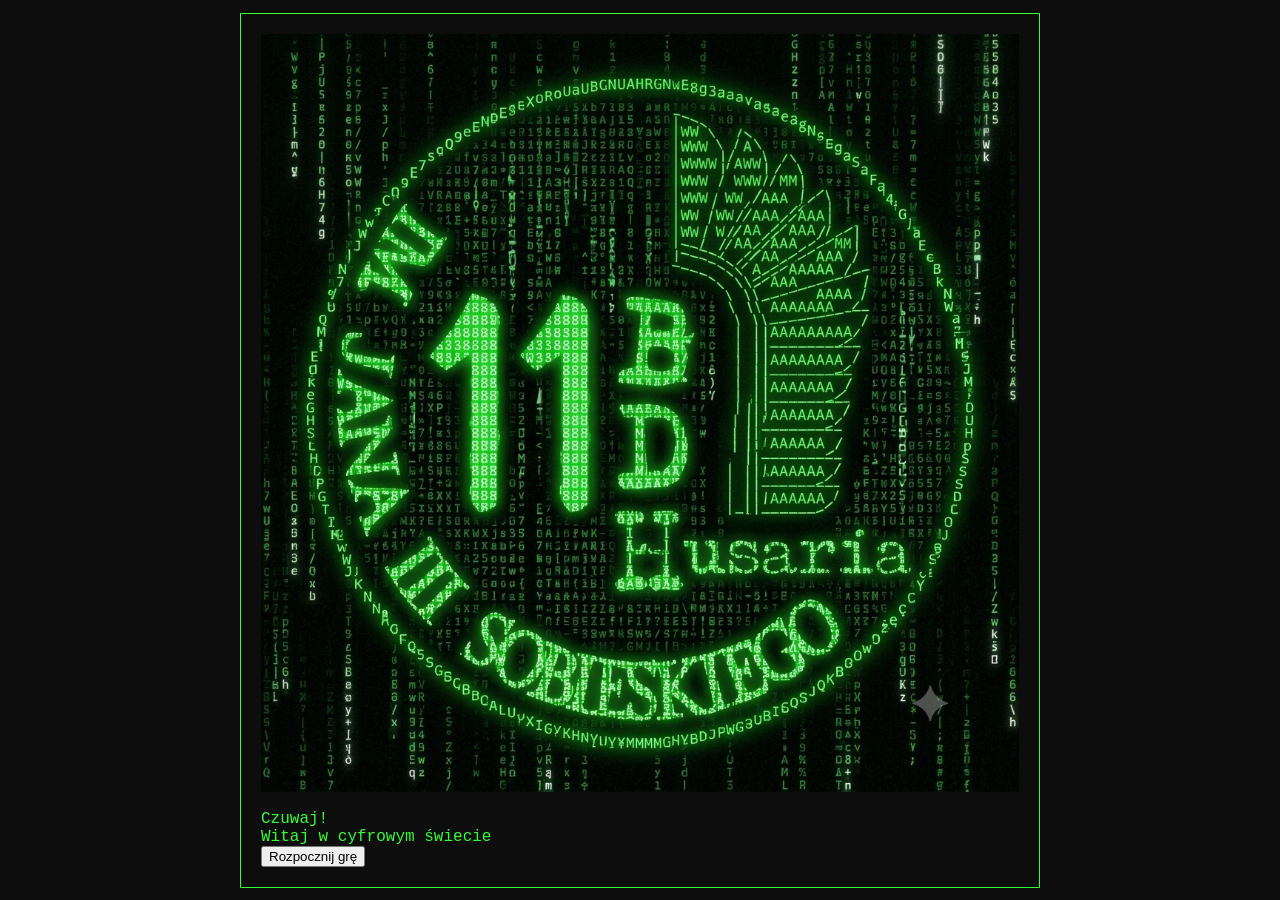
<file: index.html>
<!DOCTYPE html>
<html lang="pl">
<head>
    <meta charset="UTF-8">
    <title>POZIOM 1</title>
    <link rel="stylesheet" href="assets/css/style.css">
    </head>
<body>

    <div class="terminal">
        <img src="assets/img/logo-druzyny-matrix.png" alt=""> <br>
        
        Czuwaj! <br>
        Witaj w cyfrowym świecie 
        
        <form action="level1.html">
            <input type="submit" value="Rozpocznij grę" />
        </form>
    </div>

    <script src="assets/js/game.js"></script>
</body>
</html>
</file>
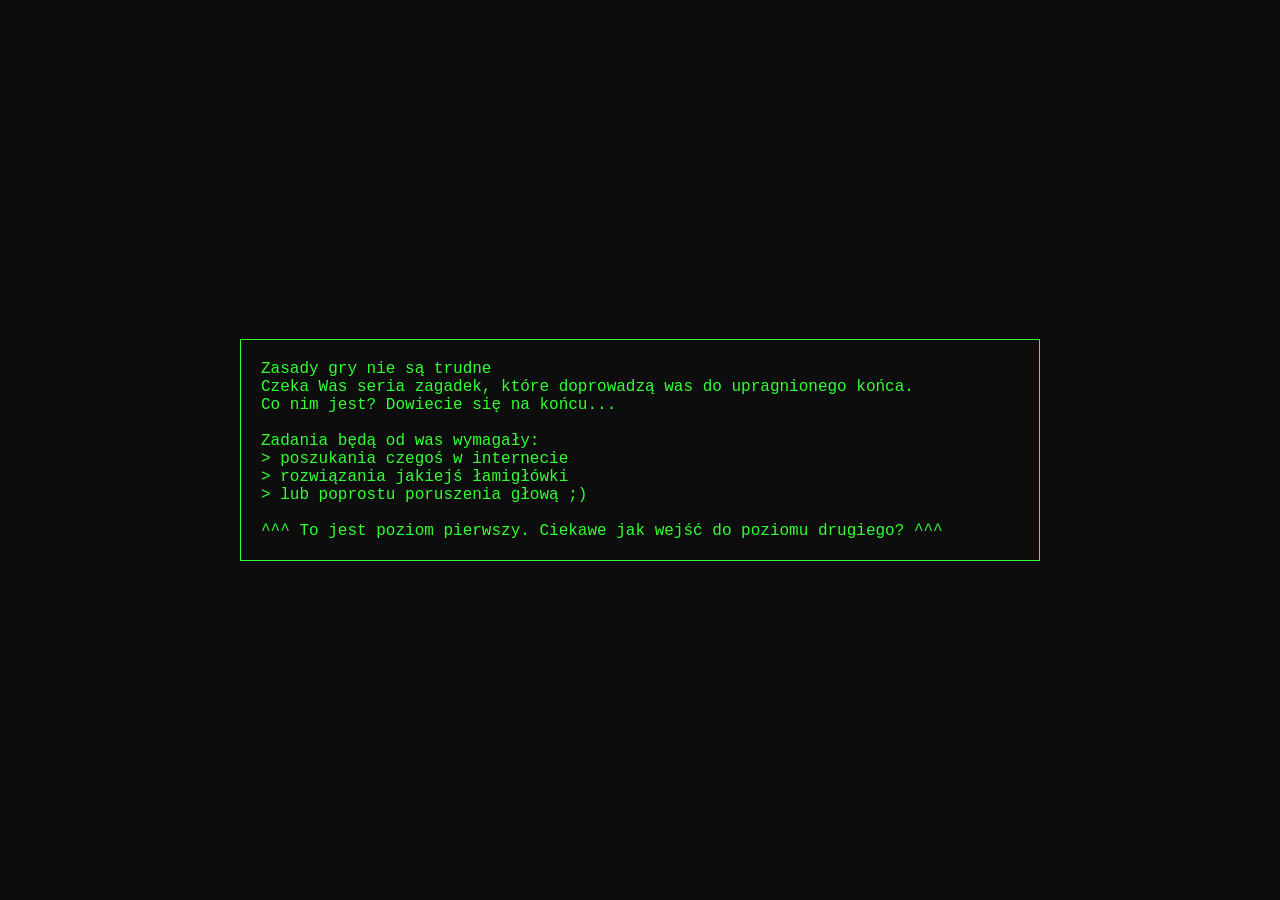
<file: level1.html>
<!DOCTYPE html>
<html lang="pl">
<head>
    <meta charset="UTF-8">
    <title>POZIOM 1</title>
    <link rel="stylesheet" href="assets/css/style.css">
    </head>
<body>

    <div class="terminal">
        Zasady gry nie są trudne <br>
        Czeka Was seria zagadek, które doprowadzą was do upragnionego końca. 
        <br>Co nim jest? Dowiecie się na końcu...
        <br>
        <br>Zadania będą od was wymagały:
        <br>> poszukania czegoś w internecie
        <br>> rozwiązania jakiejś łamigłówki
        <br>> lub poprostu poruszenia głową ;)
        <br>
        <br> ^^^ To jest poziom pierwszy. Ciekawe jak wejść do poziomu drugiego? ^^^
    </div>

    <script src="assets/js/game.js"></script>
</body>
</html>
</file>
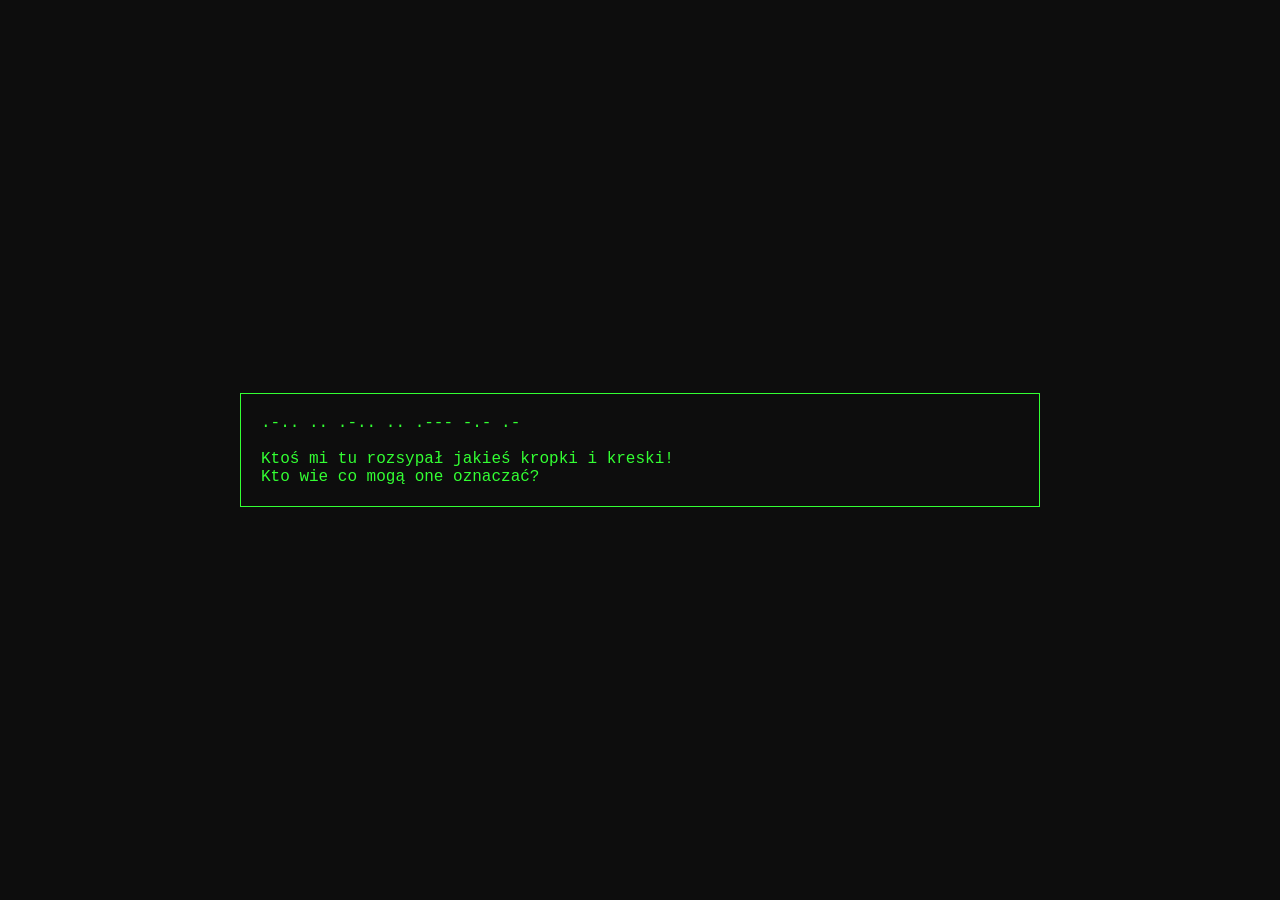
<file: lilijka.html>
<!DOCTYPE html>
<html lang="pl">
<head>
    <meta charset="UTF-8">
    <title>POZIOM 1</title>
    <link rel="stylesheet" href="assets/css/style.css">
</head>
<body>

    <div class="terminal">
        .-.. .. .-.. .. .--- -.- .- 
        <br>
        <br> Ktoś mi tu rozsypał jakieś kropki i kreski!
        <br> Kto wie co mogą one oznaczać?
    </div>

    <script src="assets/js/game.js"></script>
</body>
</html>
</file>
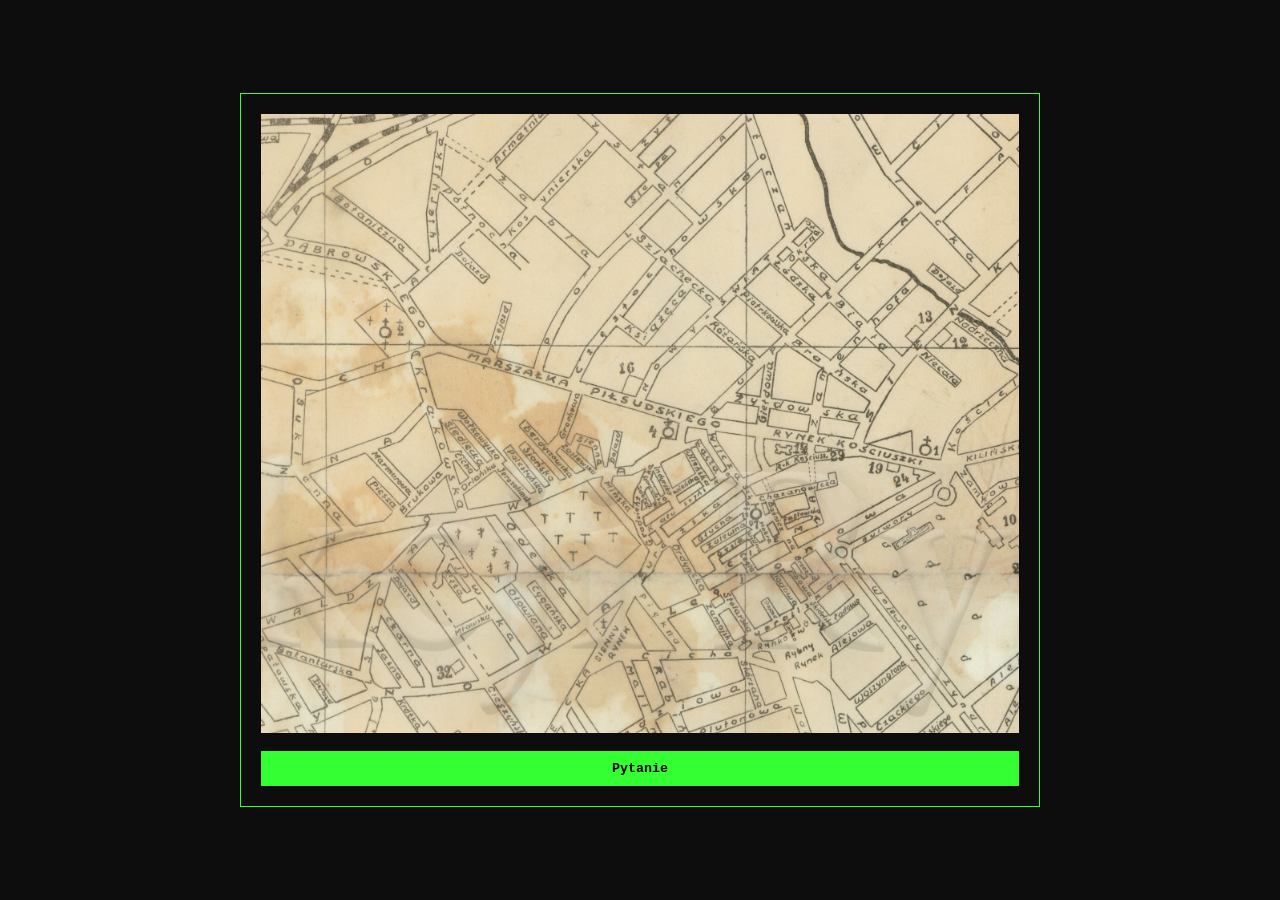
<file: mapa.html>
<!DOCTYPE html>
<html lang="pl">
<head>
    <meta charset="UTF-8">
    <title>POZIOM 1</title>
    <link rel="stylesheet" href="assets/css/style.css">
</head>
<body>

    <div class="terminal">
        <img src="assets/img/PLAN_MIASTA_BIALEGOSTOKU_10K.jpg">
        <br>
        
        <button id="btnPytanie">Pytanie</button>
    </div>

    <script>
        document.getElementById('btnPytanie').addEventListener('click', function() {
            let odpowiedz = prompt("Czyje imię nosiła przedwojenna ulica Lipowa w Białymstoku?");
            
            if (odpowiedz && odpowiedz.trim().toLowerCase() === "piłsudskiego") {
                window.location.href = "nowa_strona.html";
            } else if (odpowiedz !== null) {
                alert("Błędna odpowiedź");
            }
        });
    </script>
</body>
</html>
</file>
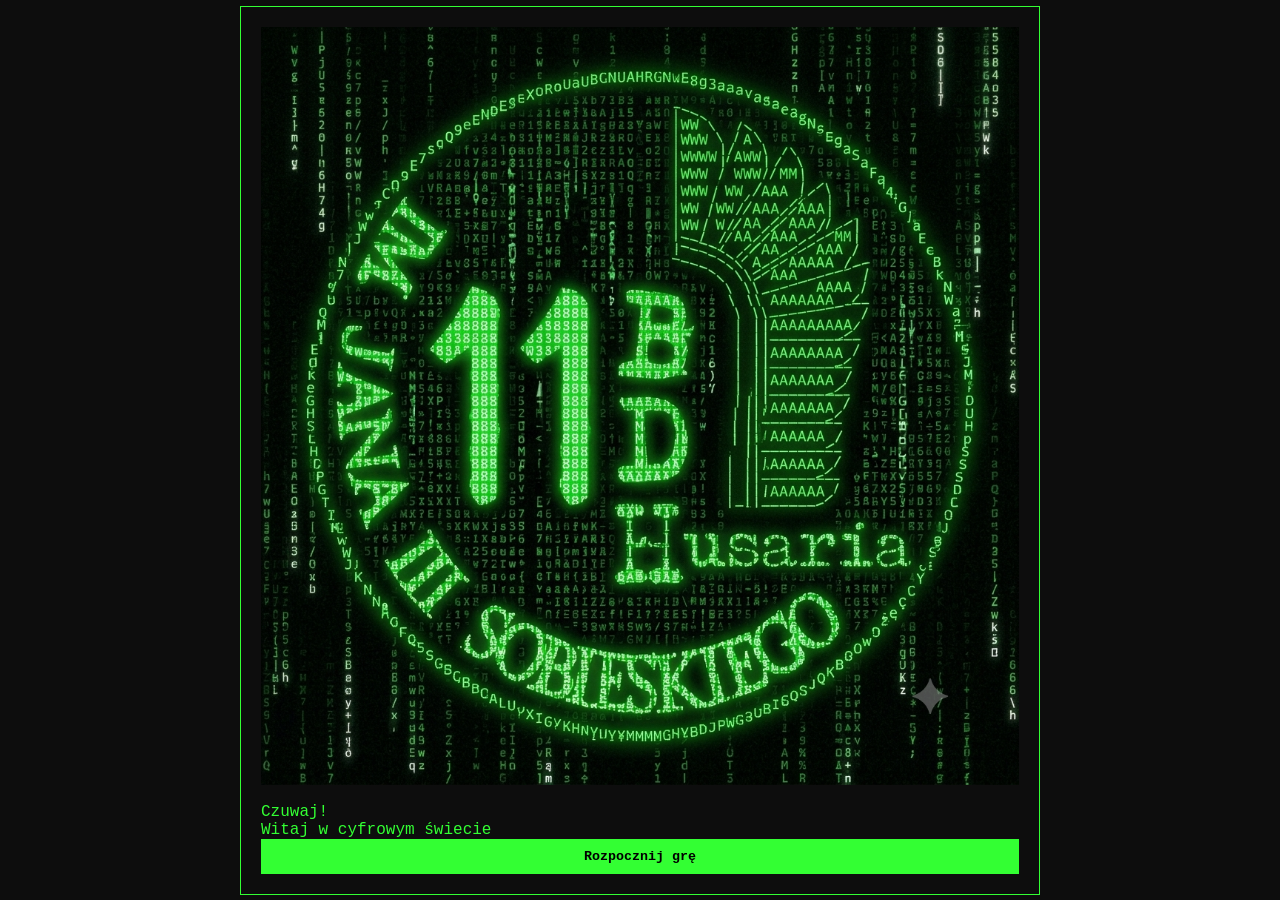
<file: one-sided-template.html>
<!DOCTYPE html>
<html lang="pl">
<head>
    <meta charset="UTF-8">
    <title>POZIOM 1</title>
    <link rel="stylesheet" href="assets/css/style.css">
    </head>
<body>

    <div class="terminal">
        <img src="assets/img/logo-druzyny-matrix.png" alt=""> <br>
        
        Czuwaj! <br>
        Witaj w cyfrowym świecie 
        
        <form action="level1.html">
            <button type="submit">Rozpocznij grę</button>
        </form>
    </div>

    <script src="assets/js/game.js"></script>
</body>
</html>
</file>
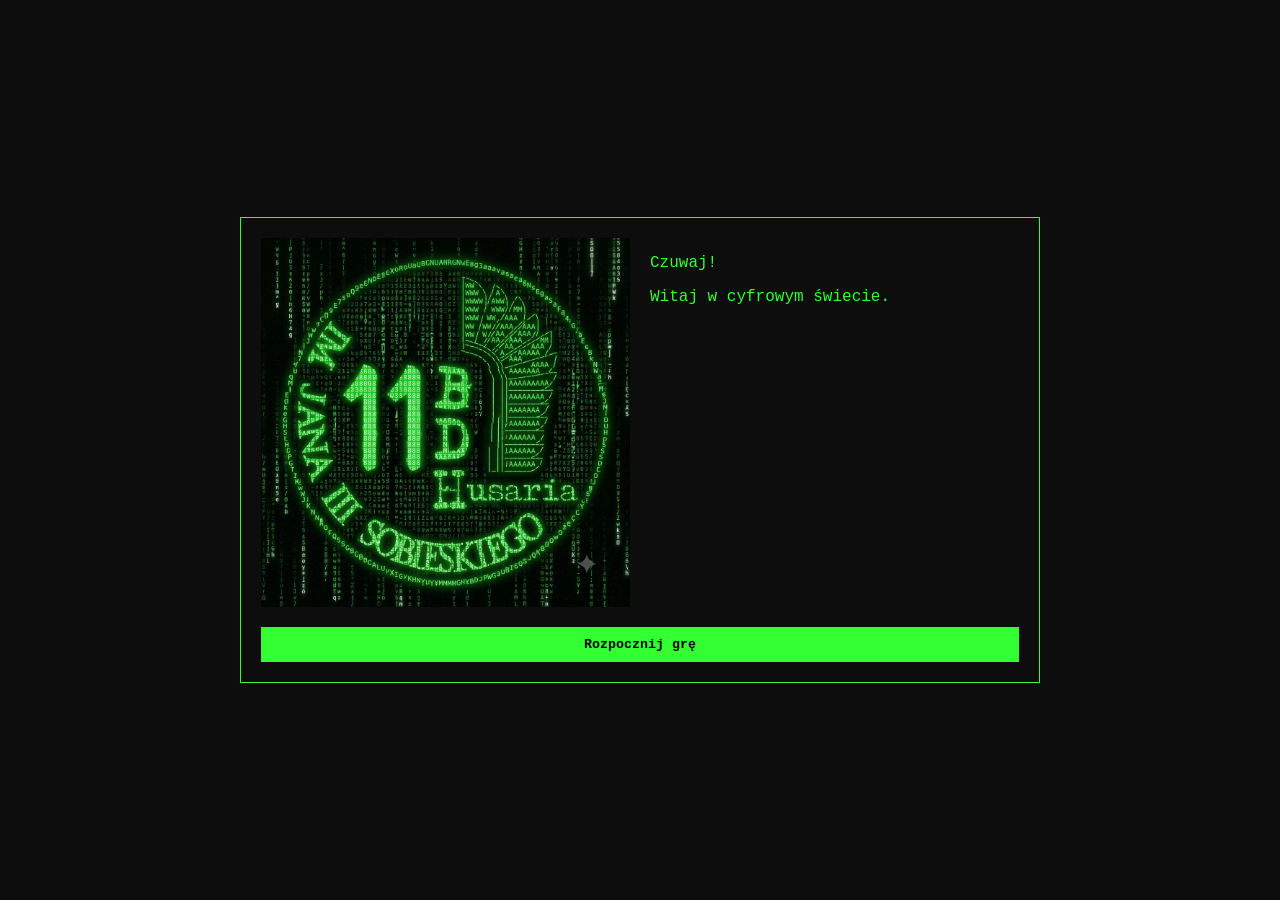
<file: two-sided-template.html>
<!DOCTYPE html>
<html lang="pl">
<head>
    <meta charset="UTF-8">
    <title>POZIOM 1</title>
    <link rel="stylesheet" href="assets/css/style.css">
</head>
<body>

    <div class="terminal">
        <div class="content-wrapper">
            <div class="left-side">
                <img src="assets/img/logo-druzyny-matrix.png" alt="Logo">
            </div>
            <div class="right-side">
                <p>Czuwaj!</p>
                <p>Witaj w cyfrowym świecie.</p>
            </div>
        </div>
        
        <form action="level1.html">
            <button type="submit">Rozpocznij grę</button>
        </form>
    </div>

    <script src="assets/js/game.js"></script>
</body>
</html>
</file>
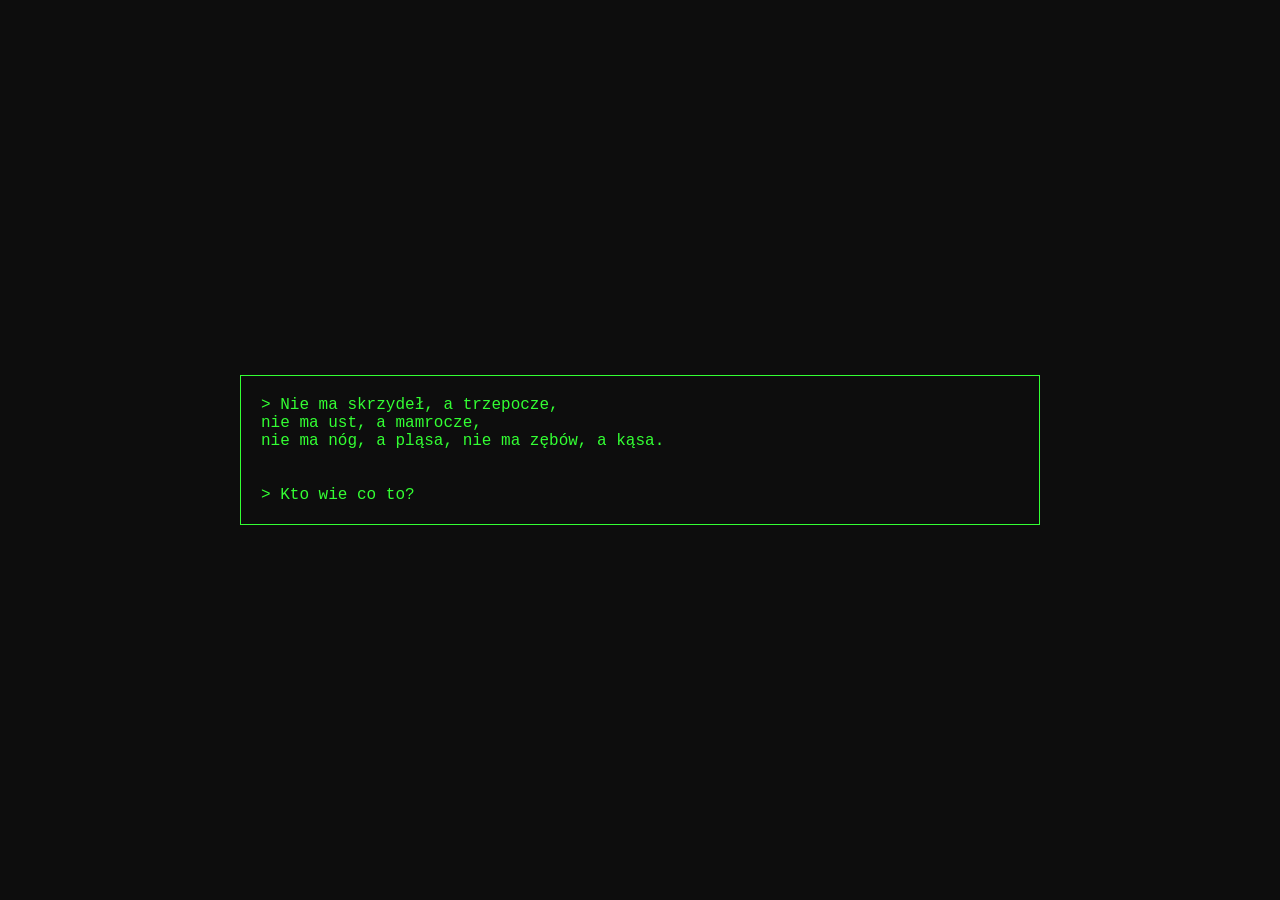
<file: wiatr.html>
<!DOCTYPE html>
<html lang="pl">
<head>
    <meta charset="UTF-8">
    <title>POZIOM 1</title>
    <link rel="stylesheet" href="assets/css/style.css">
</head>
<body>

    <div class="terminal">
    > Nie ma skrzydeł, a trzepocze,<br>
    nie ma ust, a mamrocze, <br>
    nie ma nóg, a pląsa, nie ma zębów, a kąsa. <br> 
    <br>
    <br>> Kto wie co to?
    </div>

    <script src="assets/js/game.js"></script>
</body>
</html>
</file>
<file: assets/css/style.css>
body {
    margin: 0;
    background-color: #0d0d0d;
    color: #33ff33;
    font-family: 'Courier New', Courier, monospace;
    display: flex;
    justify-content: center;
    align-items: center;
    min-height: 100vh;
}

.terminal {
    border: 1px solid #33ff33;
    padding: 20px;
    width: 66.66%;
    max-width: 800px;
    box-sizing: border-box;
}

.content-wrapper {
    display: flex;
    gap: 20px; /* Odstęp między obrazem a tekstem */
    margin-bottom: 20px;
}

.left-side {
    flex: 1; /* Obraz zajmuje 1 część */
}

.right-side {
    flex: 1; /* Tekst zajmuje 2 części */
}

.terminal img {
    max-width: 100%;
    height: auto;
    display: block;
}

button {
    background: #33ff33;
    color: #000;
    border: none;
    padding: 10px;
    width: 100%;
    font-weight: bold;
    cursor: pointer;
    font-family: inherit;
}

button:hover {
    background: #28cc28;
}
</file>
